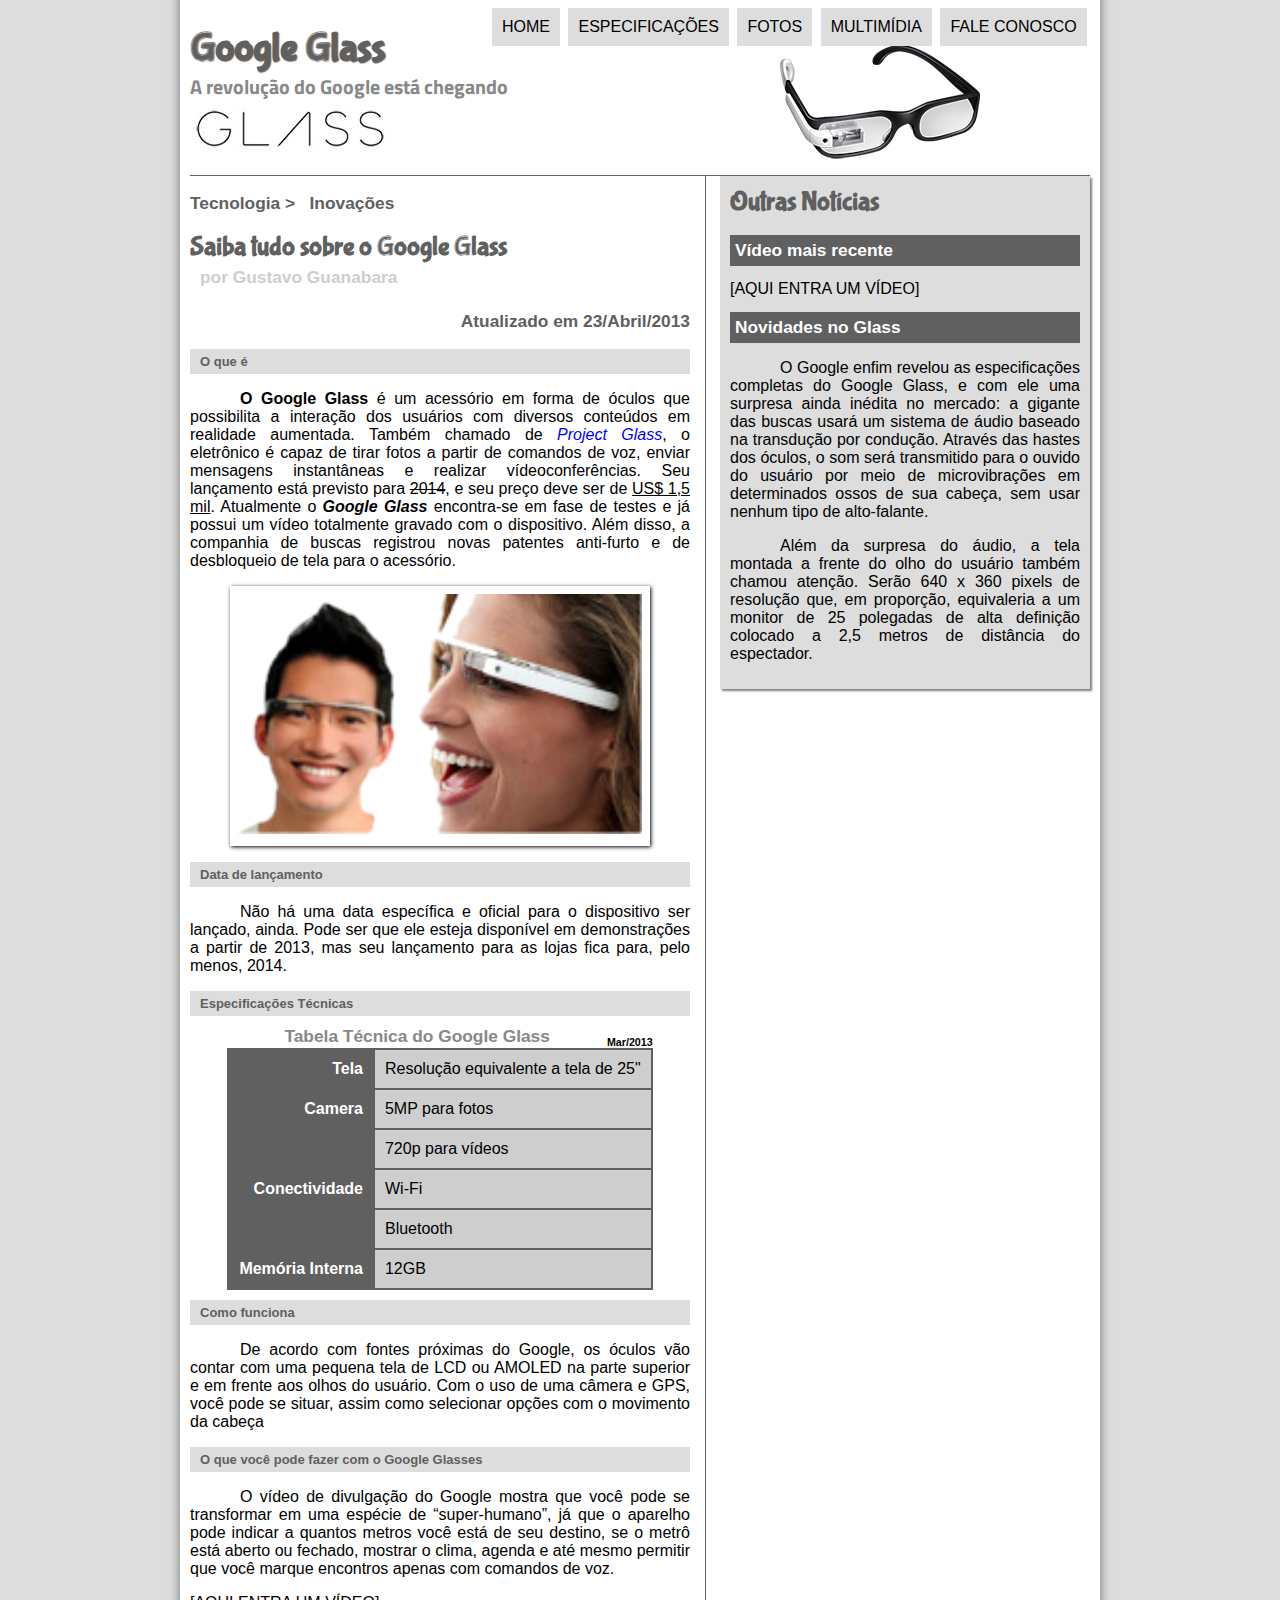
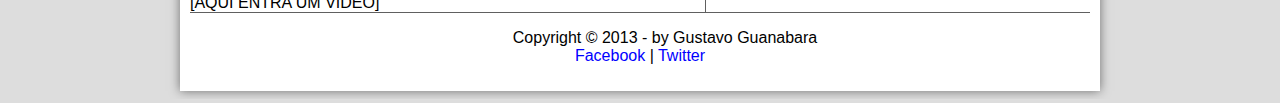
<file: index.html>
<!DOCTYPE html>
<html lang="pt-br">
<head>
	<meta charset="UTF-8"/>
	<title> Tudo sobre Google Glass</title>
	<link rel="stylesheet" type="text/css" href="_css/estilo.css"/>
</head>

<script
	language "javascript" src= "_javascript/funcoes.js"> 
</script>

<body>
<div id="interface">
	
	<header id="cabecalho">
		<hgroup>
			<h1> Google Glass</h1>
			<h2>A revolução do Google está chegando</h2>
		</hgroup>
		
	<img id="icone" src="_imagens\glass-oculos-preto-peq.png"/>	
<nav id="menu">
	<h1>Menu Principal</h1>
		<ul type="disc">
			<li onmouseover = "mudaFoto('_imagens/home.png')" onmouseout ="mudaFoto( '_imagens/glass-oculos-preto-peq.png')"><a href="index.html"> Home</a></li>
			<li onmouseover = "mudaFoto('_imagens/especificacoes.png')" onmouseout ="mudaFoto( '_imagens/glass-oculos-preto-peq.png')"><a href="specs.html"> Especificações</a></li>
			<li onmouseover = "mudaFoto('_imagens/fotos.png')" onmouseout ="mudaFoto( '_imagens/glass-oculos-preto-peq.png')"><a href="fotos.html"> Fotos</a></li>
			<li onmouseover = "mudaFoto('_imagens/multimidia.png')" onmouseout ="mudaFoto( '_imagens/glass-oculos-preto-peq.png')"><a href="multimidia.html"> Multimídia</a></li>
			<li onmouseover = "mudaFoto('_imagens/contato.png')" onmouseout ="mudaFoto( '_imagens/glass-oculos-preto-peq.png')"><a href="fale-conosco.html"> Fale conosco</a></li>
		</ul>
</nav>
	</header>
<section id="corpo">

	<article id="noticia-principal">
	
		<header id="cabecalho-artigo">

<hgroup>
	<h3>Tecnologia > &nbsp; Inovações</h3>
	<h1>Saiba tudo sobre o Google Glass</h1>
	<h2>por Gustavo Guanabara</h2>
	<h3 class="direita">Atualizado em 23/Abril/2013<h3/>
</hgroup>
		</header>
<h2>O que é</h2>



			
<p style="text-align:justify;text-indent:50px"><b>O Google Glass</b> é um acessório em forma de óculos que possibilita a interação dos usuários com diversos conteúdos em realidade aumentada. Também chamado de <i><a href="http://www.guaraveda.com.br" target="blank">Project Glass</a></i>, o eletrônico é capaz de tirar fotos a partir de comandos de voz, enviar mensagens instantâneas e realizar vídeoconferências. Seu lançamento está previsto para <del>2014</del>, e seu preço deve ser de <u>US$ 1,5 mil</u>. Atualmente o <em><b>Google Glass</b></em> encontra-se em fase de testes e já possui um vídeo totalmente gravado com o dispositivo. Além disso, a companhia de buscas registrou novas patentes anti-furto e de desbloqueio de tela para o acessório.</p>

<figure class = "foto-legenda">
		
	<img src="_imagens\glass-quadro-homem-mulher-cutout.png"/>
		<figcaption>
			<h1>Google Glass</h1>
			<p> Uma nova maneira de ver o mundo</p>
		</figcaption>
</figure>

<h2>Data de lançamento</h2>
<p>Não há uma data específica e oficial para o dispositivo ser lançado, ainda. Pode ser que ele esteja disponível em demonstrações a partir de 2013, mas seu lançamento para as lojas fica para, pelo menos, 2014.</p>

<h2>Especificações Técnicas</h2>
<table id="tabelaspec">
<caption>Tabela Técnica do Google Glass <span>Mar/2013</span></caption>

<tr><td class ="ce"> Tela</td><td class ="cd">Resolução equivalente a tela de 25"</td></tr>
<tr><td rowspan="2" class ="ce"> Camera</td><td class ="cd"> 5MP para fotos</td></tr>
<tr><td class ="cd"> 720p para vídeos </td></tr>
<tr><td rowspan="2" class ="ce"> Conectividade</td><td class ="cd"> Wi-Fi </td></tr>
<tr><td class ="cd"> Bluetooth </td></tr>
<tr><td class ="ce"> Memória Interna</td><td class ="cd"> 12GB</td></tr>
</table>

<h2>Como funciona</h2>
<p>De acordo com fontes próximas do Google, os óculos vão contar com uma pequena tela de LCD ou AMOLED na parte superior e em frente aos olhos do usuário. Com o uso de uma câmera e GPS, você pode se situar, assim como selecionar opções com o movimento da cabeça</p>

<h2>O que você pode fazer com o Google Glasses</h2>
<p>O vídeo de divulgação do Google mostra que você pode se transformar em uma espécie de “super-humano”, já que o aparelho pode indicar a quantos metros você está de seu destino, se o metrô está aberto ou fechado, mostrar o clima, agenda e até mesmo permitir que você marque encontros apenas com comandos de voz.</p>

[AQUI ENTRA UM VÍDEO]
</article>
</section>


<aside id="lateral">
<h1>Outras Notícias</h1>
<h2>Vídeo mais recente</h2>

[AQUI ENTRA UM VÍDEO]

<h2>Novidades no Glass</h2>
<p>O Google enfim revelou as especificações completas do Google Glass, e com ele uma surpresa ainda inédita no mercado: a gigante das buscas usará um sistema de áudio baseado na transdução por condução. Através das hastes dos óculos, o som será transmitido para o ouvido do usuário por meio de microvibrações em determinados ossos de sua cabeça, sem usar nenhum tipo de alto-falante.</p>

<p>Além da surpresa do áudio, a tela montada a frente do olho do usuário também chamou atenção. Serão 640 x 360 pixels de resolução que, em proporção, equivaleria a um monitor de 25 polegadas de alta definição colocado a 2,5 metros de distância do espectador.</p>
</aside>
<footer id="rodape">
<p>Copyright &copy; 2013 - by Gustavo Guanabara<br>
<a href="http://www.google.com" target="blank">Facebook</a> |
<a href="http://twitter.com/cursoemvideo" target="_blank"> Twitter</a></p>
</footer>
</div>
</body>
</html>
</file>
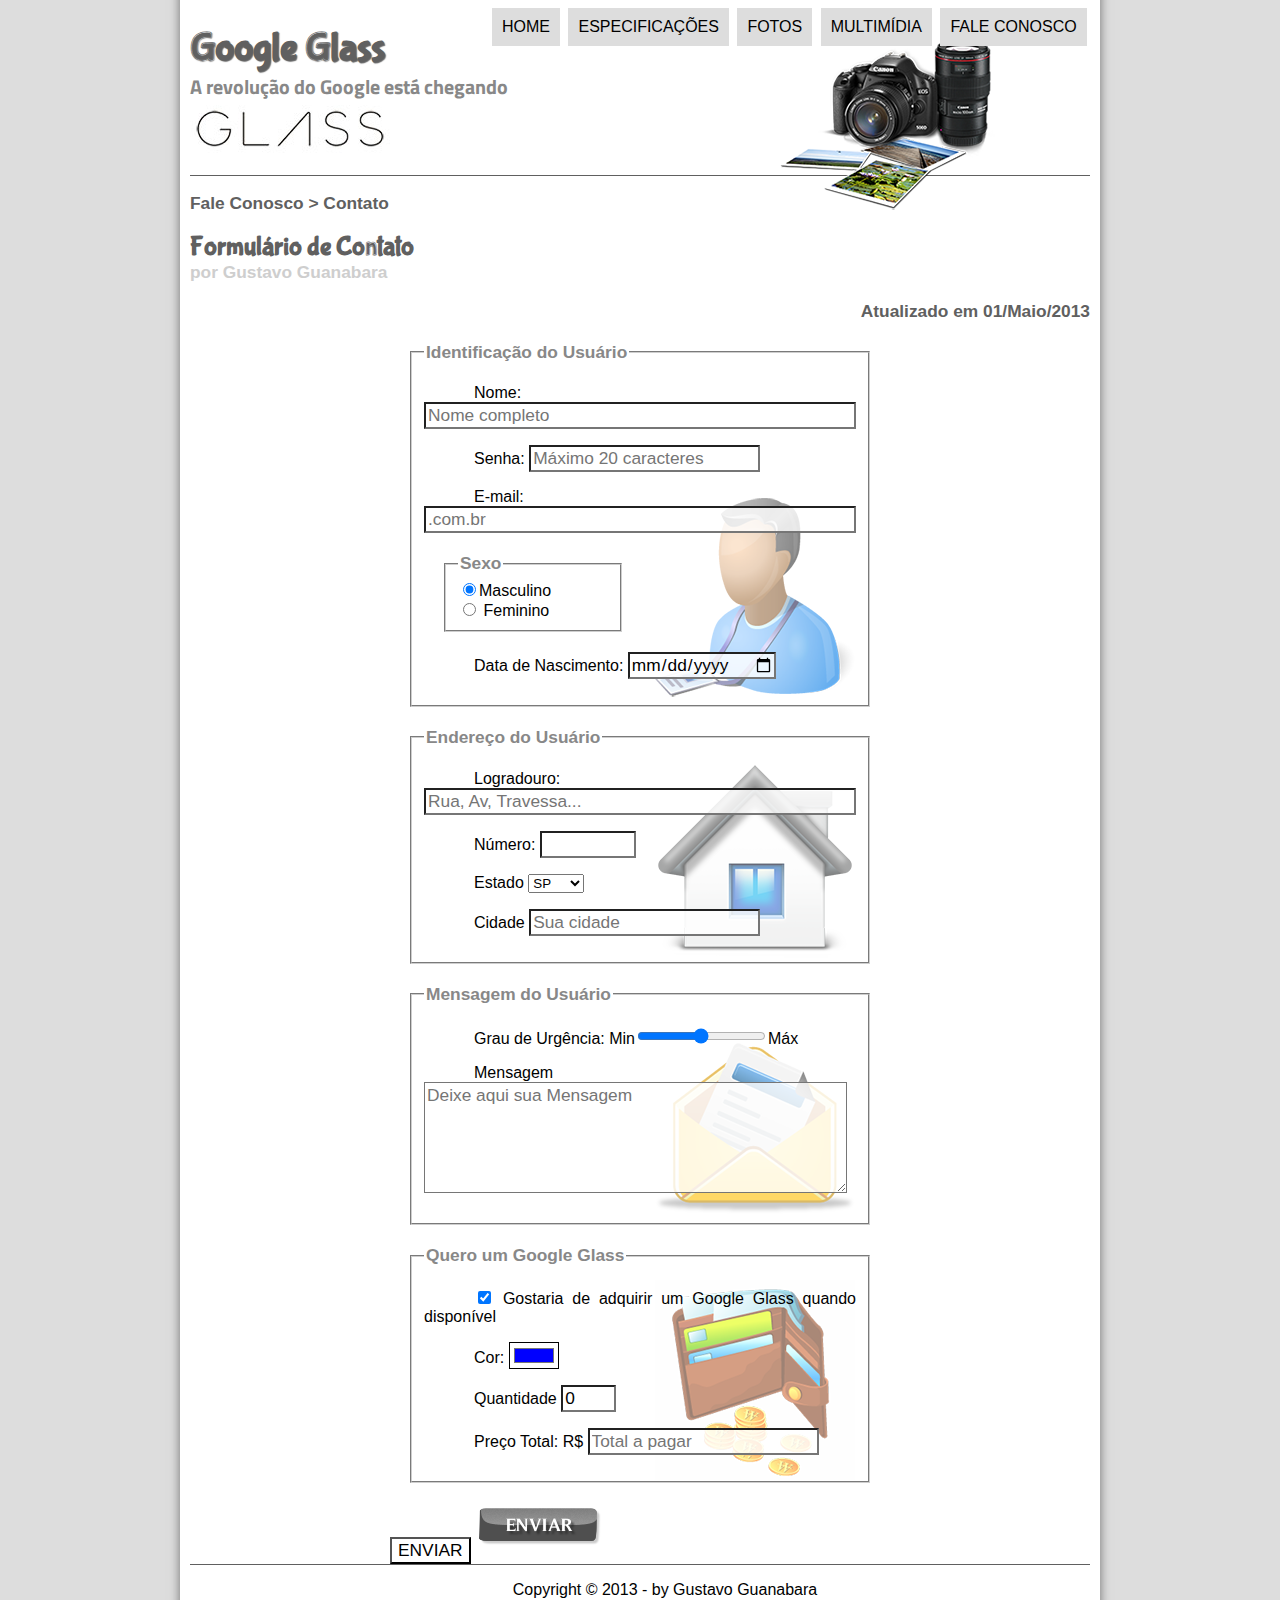
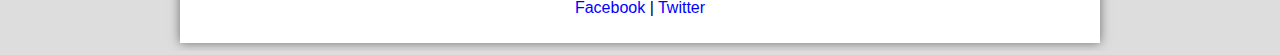
<file: fale-conosco.html>
<!DOCTYPE html>
<html lang="pt-br">	
<head>
	<meta charset="UTF-8"/>
	<title> Tudo sobre Google Glass</title>
	<link rel="stylesheet" href="_css/estilo.css"/>
	<link rel="stylesheet" href="_css/form.css"/>

<script language "javascript" src= "_javascript/funcoes.js"></script>
<script>
	function calcTotal() {
		var qtde = parseInt(document.getElementById('campoQtde').value);
		total = qtde * 1500;
		document.getElementById('campoTotal').value = total;
		}
	</script>

</head>
<body>
<div id="interface">
	<header id="cabecalho">
		<hgroup>
			<h1> Google Glass</h1>
			<h2>A revolução do Google está chegando</h2>
		</hgroup>
	<img id="icone" src="_imagens\fotos.png"/>	
<nav id="menu">
	<h1>Menu Principal</h1>
		<ul type="disc">
			<li onmouseover = "mudaFoto('_imagens/home.png')" onmouseout ="mudaFoto( '_imagens/contato.png')"><a href="index.html"> Home</a></li>
			<li onmouseover = "mudaFoto('_imagens/especificacoes.png')" onmouseout ="mudaFoto( '_imagens/contato.png')"><a href="specs.html"> Especificações</a></li>
			<li onmouseover = "mudaFoto('_imagens/fotos.png')" onmouseout ="mudaFoto( '_imagens/contato')"><a href="fotos.html"> Fotos</a></li>
			<li onmouseover = "mudaFoto('_imagens/multimidia.png')" onmouseout ="mudaFoto( '_imagens/contato')"><a href="multimidia.html"> Multimídia</a></li>
			<li onmouseover = "mudaFoto('_imagens/contato.png')" onmouseout ="mudaFoto( '_imagens/contato.png')"><a href="fale-conosco.html"> Fale conosco</a></li>
		</ul>
	</nav>
</header>
	<section id="corpo-full">
		<article id="noticia principal">
			<header id="cabecalho-artigo">
				<hgroup>
					<h3> Fale Conosco > Contato</h3>
					<h1> Formulário de Contato</h1>
					<h2> por Gustavo Guanabara</h2>
					<h3 class="direita">Atualizado em 01/Maio/2013</h3>
				</hgroup>
			</header>
<form method="post" id="formContato" action="mailto:emerson_rrsa@hotmail.com" oninput="calcTotal();"/>
	<fieldset id="usuario">
		<legend> Identificação do Usuário</legend>
		
			<p><label for="campoNome">Nome: <input type="text" name="txtNome" id="campoNome" size="40" maxlength="50"placeholder="Nome completo"/></p>
			
			<p><label for="campoSenha">Senha: <input type="password" name="txtSenha" id="campoSenha" size="20" maxlength="20"placeholder="Máximo 20 caracteres"/></p>
			
			<p><label for="campoEmail">E-mail: <input type="email" name="txtEmail" id="campoEmail" size="40" placeholder=".com.br"/></p>
			
			
			
			
			<fieldset id="sexo">
				<legend>Sexo</legend>
				
				<input type="radio" name="textSexo" id="campoMasc" checked/><label for="campoMasc"/>Masculino</br>
				<input type="radio" name="textSexo" id="campoFem"/> <label for="campoFem"/>Feminino
			</fieldset>
					
				<p><label for="campoDtNasc"/>Data de Nascimento: <input type="date" name="txtDtNasc" id="campoDtNasc"/></p> 
	</fieldset>
	
	
	
	<fieldset id="endereco">
		<legend>Endereço do Usuário</legend>
		
			<p><label for="campoEndereco"/>Logradouro:<input type="text" name="txtEndereco" id="campoEndereco" size="40" maxlength="50" placeholder="Rua, Av, Travessa..."/></p>
			
			<p><label for="campoNro"/>Número: <input type="number" id="campoNro" min="0" max="99999"/></p>
			
			<p><label for="campoUf"/>Estado
				<select name="txtEstado" id="campoUf"/></p>
					
					<optgroup label="Região Sudeste">
						<option select>SP</option>
						<option value="RJ">RJ</option>
						<option>BH</option>
					</optgroup>
					
					<optgroup label="Região Sul">
						<option>PR</option>
						<option>RS</option>
						<option>SC</option>
					</optgroup>	
					
					<option>AC</option>
					<option>AL</option>
					<option>AM</option>
					<option>BA</option>
					<option>CE</option>
					<option>DF</option>
					<option>ES</option>
					<option>GO</option>
					<option>MA</option>
					<option>MG</option>
					<option>MS</option>
					<option>MT</option>
					<option>PA</option>
					<option>PB</option>
					<option>PE</option>
					<option>PI</option>
					<option>RN</option>
					<option>SE</option>
					
				</select>
							
			
			<p><label for="campoCidade"/>Cidade
				<input type="text" name="txtcidade" id="campoCidade"maxlength="40" size="20"placeholder="Sua cidade" list="cidades"/></p>
					<datalist id="cidades">
						<option value="São Paulo"></option>
						<option value="São Caetano"></option>
						<option value="Santo André"></option>
						<option value="São Bernardo"></option>
						<option value="Osasco"></option>
	</fieldset>
	
	
	
	<fieldset id="mensagem">
		<legend> Mensagem do Usuário</legend>
		
			<p><label for="campoGrauUrg"/>Grau de Urgência:
			Min<input type="range" name="txtGrauUrg" id="campoGrauUrg" min="0" max="100" step="10"/>Máx</p>
			
			<p><label for="campoMsgm"/>Mensagem</br>
			<textarea name="txtMsgm" id="campoMsgm" cols="40" rows="5"placeholder="Deixe aqui sua Mensagem"></textarea></p>
	</fieldset>
	
	
	<fieldset id="pedido">
		<legend>Quero um Google Glass</legend>
		
			<p><input type="checkbox" name="txtpedido" id="campoPedido"checked/>
			<label for="campoAdquirir"/>Gostaria de adquirir um Google Glass quando disponível</p>
			
			<p><label for="campoCor"/>Cor:
			<input type="color" name="txtcolor" id="campoColor" value="#0000FF"/></p>
			
			<p><label for="campoQtde"/>Quantidade
			<input type="number" name="txtQtde" id="campoQtde" min="0" max="5" value="0" /></p>
			
			<p><label for="campoTotal"/>Preço Total: R$
			<input type="text" name="txtTotal" id="campoTotal" placeholder="Total a pagar"readonly /></p>
	</fieldset>
	<input type="submit" value="ENVIAR"/>
	<input type="image" name="btnEnviar" src="_imagens/botao-enviar.png"/>

</form>


</article>
</section>

<footer id="rodape">
<p>Copyright &copy; 2013 - by Gustavo Guanabara<br>
<a href="http://www.google.com" target="blank">Facebook</a> |
<a href="http://twitter.com/cursoemvideo" target="_blank"> Twitter</a></p>
</footer>
</div>
</body>
</html>
</file>
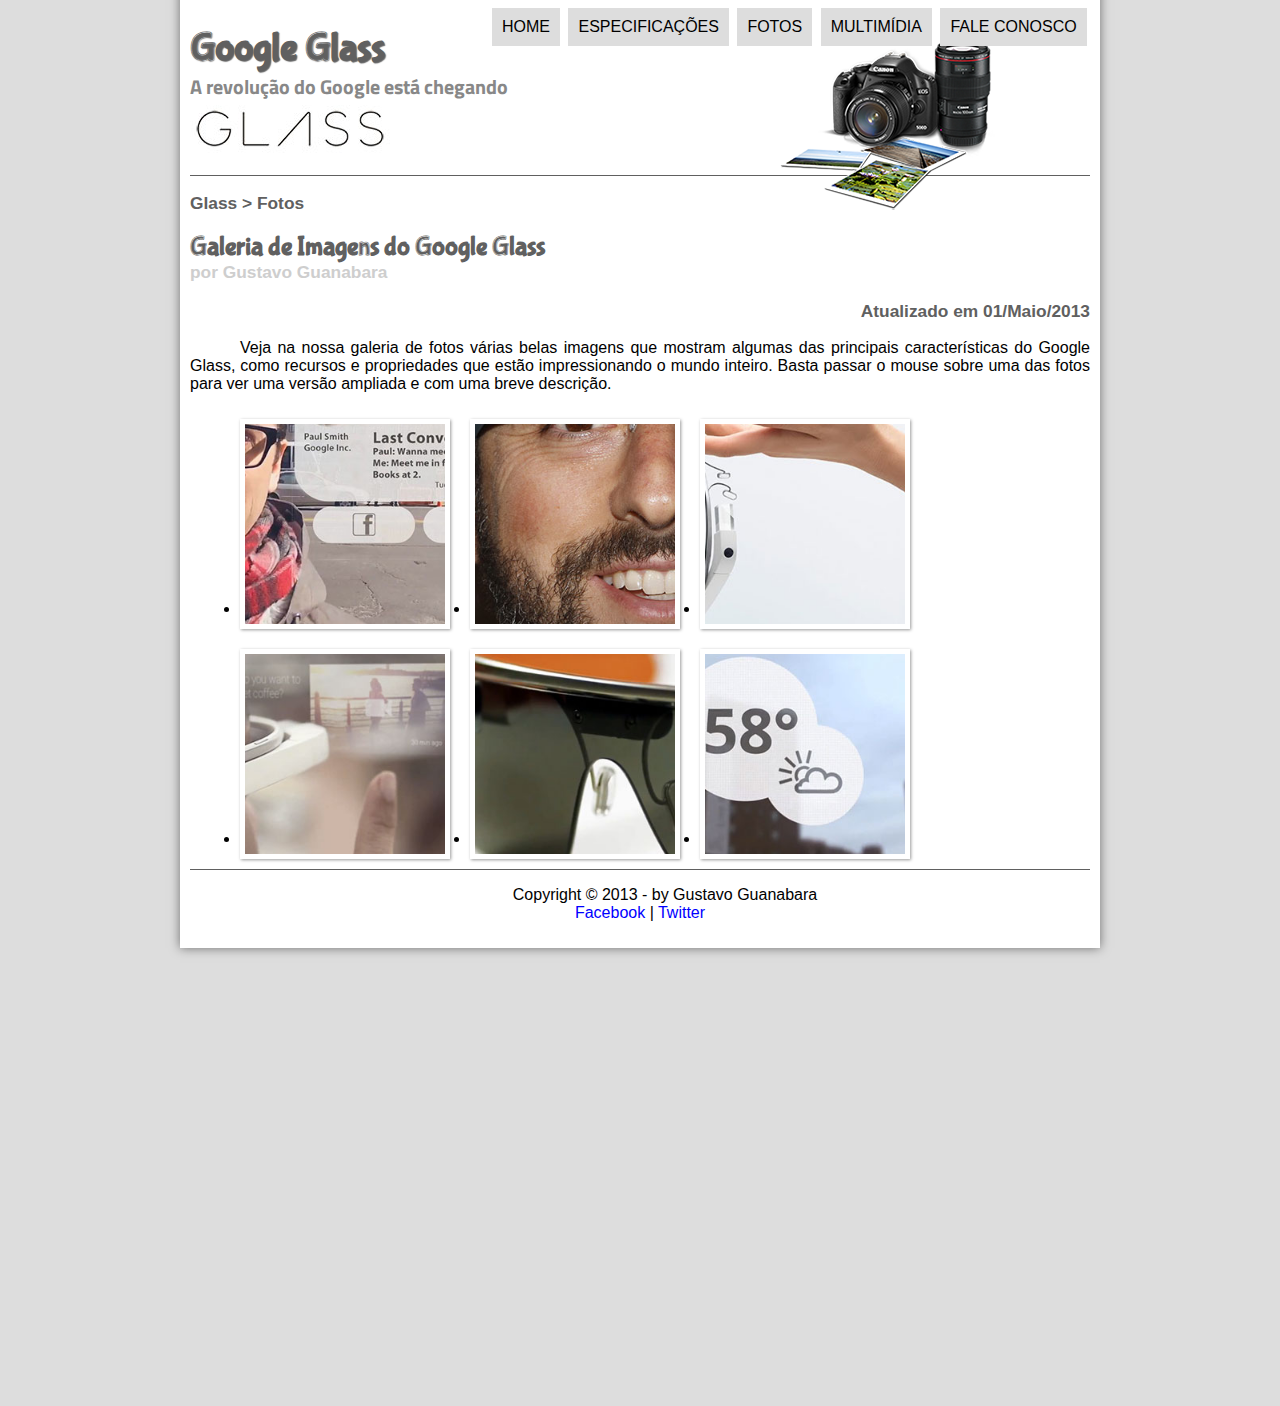
<file: fotos.html>
<!DOCTYPE html>
<html lang="pt-br">
<head>
	<meta charset="UTF-8"/>
	<title> Tudo sobre Google Glass</title>
	<link rel="stylesheet" href="_css/estilo.css"/>
	<link rel="stylesheet" href="_css/fotos.css"/>
</head>
<script language "javascript" src= "_javascript/funcoes.js"></script>
<body>
<div id="interface">
	<header id="cabecalho">
		<hgroup>
			<h1> Google Glass</h1>
			<h2>A revolução do Google está chegando</h2>
		</hgroup>
	<img id="icone" src="_imagens\fotos.png"/>	
<nav id="menu">
	<h1>Menu Principal</h1>
		<ul type="disc">
			<li onmouseover = "mudaFoto('_imagens/home.png')" onmouseout ="mudaFoto( '_imagens/fotos.png')"><a href="index.html"> Home</a></li>
			<li onmouseover = "mudaFoto('_imagens/especificacoes.png')" onmouseout ="mudaFoto( '_imagens/fotos.png')"><a href="specs.html"> Especificações</a></li>
			<li onmouseover = "mudaFoto('_imagens/fotos.png')" onmouseout ="mudaFoto( '_imagens/fotos.png')"><a href="fotos.html"> Fotos</a></li>
			<li onmouseover = "mudaFoto('_imagens/multimidia.png')" onmouseout ="mudaFoto( '_imagens/fotos.png')"><a href="multimidia.html"> Multimídia</a></li>
			<li onmouseover = "mudaFoto('_imagens/contato.png')" onmouseout ="mudaFoto( '_imagens/fotos.png')"><a href="fale-conosco.html"> Fale conosco</a></li>
		</ul>
	</nav>
</header>
	<section id="corpo-full">
		<article id="noticia principal">
			<header id="cabecalho-artigo">
				<hgroup>
					<h3> Glass > Fotos</h3>
					<h1> Galeria de Imagens do Google Glass</h1>
					<h2> por Gustavo Guanabara</h2>
					<h3 class="direita">Atualizado em 01/Maio/2013</h3>
				</hgroup>
			</header>
<p>Veja na nossa galeria de fotos várias belas imagens que mostram algumas das principais características do Google Glass, como recursos e propriedades que estão impressionando o mundo inteiro. Basta passar o mouse sobre uma das fotos para ver uma versão ampliada e com uma breve descrição.</p>
<ul id="album-fotos">
 <li id="foto01"><span>Agenda e lembretes</span></li>
 <li id="foto02"><span>Sergey Brin usando o Glass</span></li>
 <li id="foto03"><span>Leve e compacto</span></li>
 <li id="foto04"><span>Sensação de uma tela de 50"</span></li>
 <li id="foto05"><span>Vários tipos de lente</span></li>
 <li id="foto06"><span>Informações importantes</span></li>
</ul >
</article>
</section>

<footer id="rodape">
<p>Copyright &copy; 2013 - by Gustavo Guanabara<br>
<a href="http://www.google.com" target="blank">Facebook</a> |
<a href="http://twitter.com/cursoemvideo" target="_blank"> Twitter</a></p>
</footer>
</div>
</body>
</html>
</file>
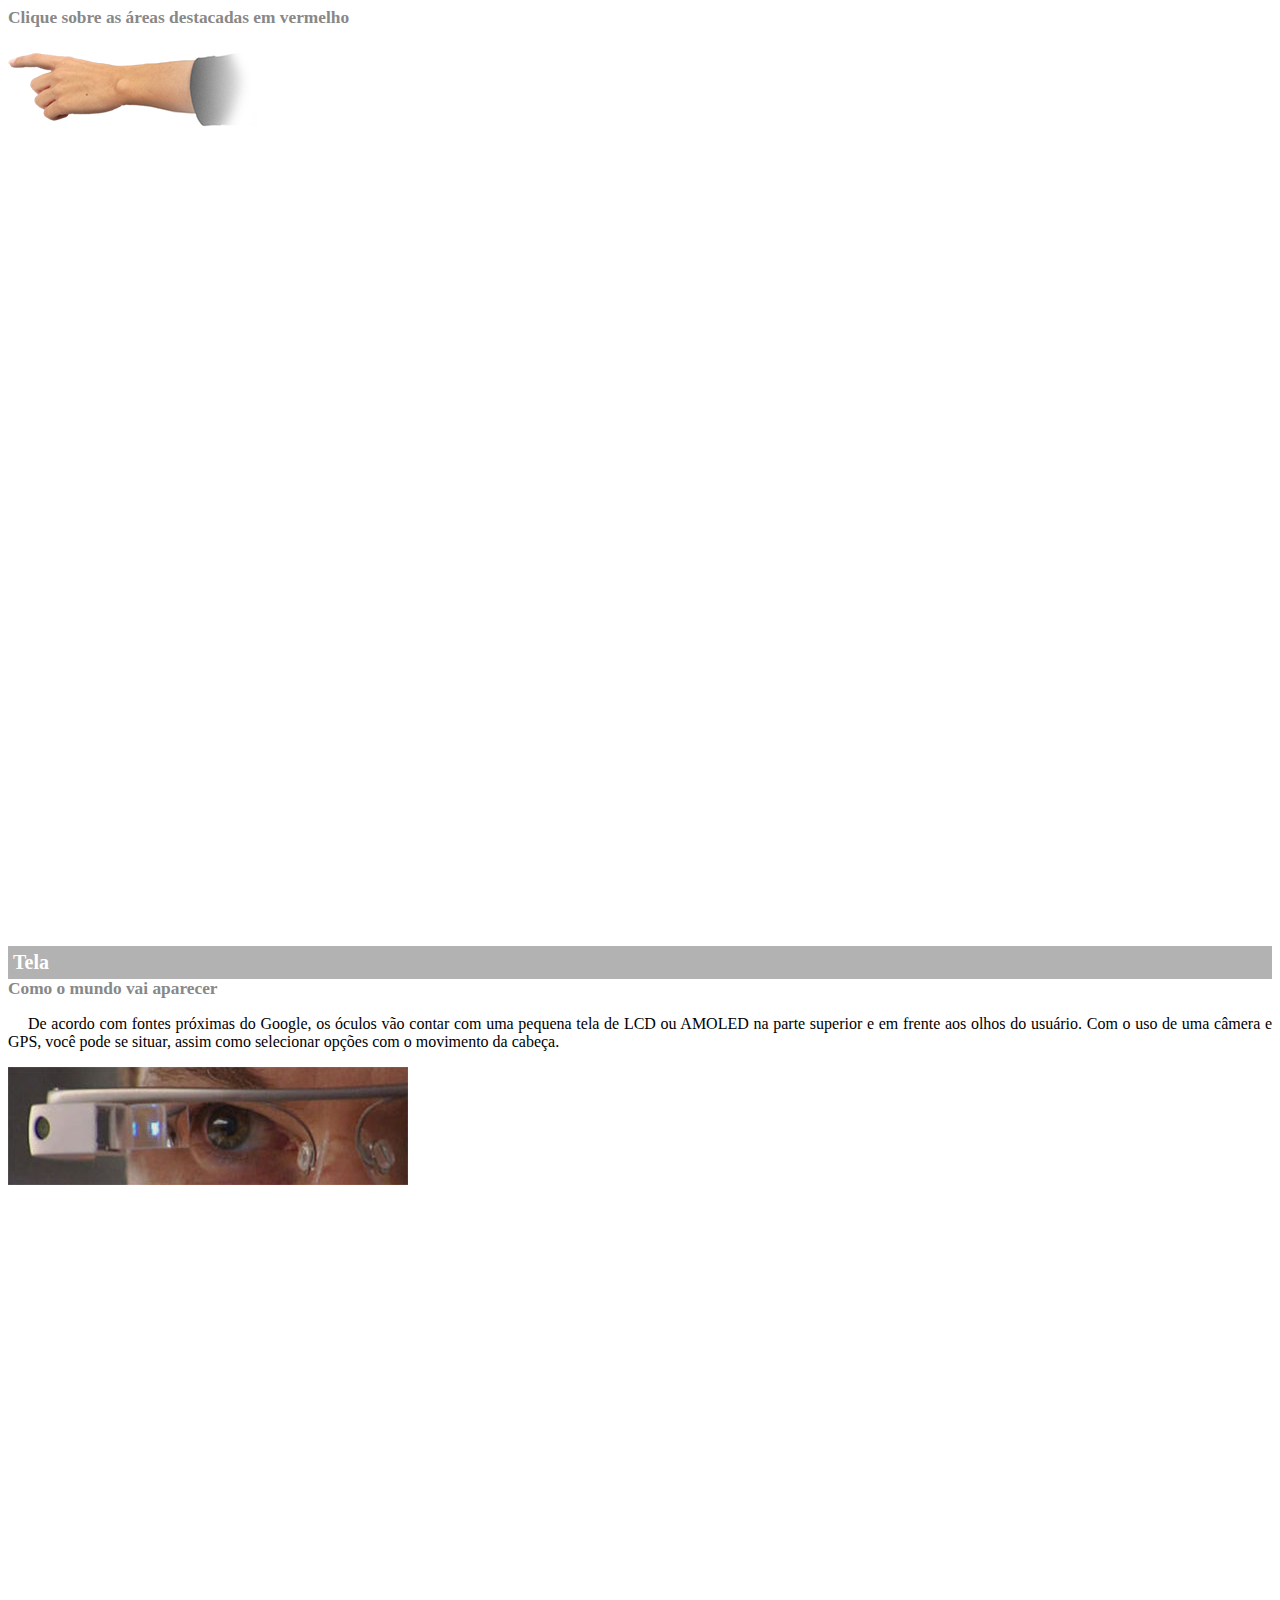
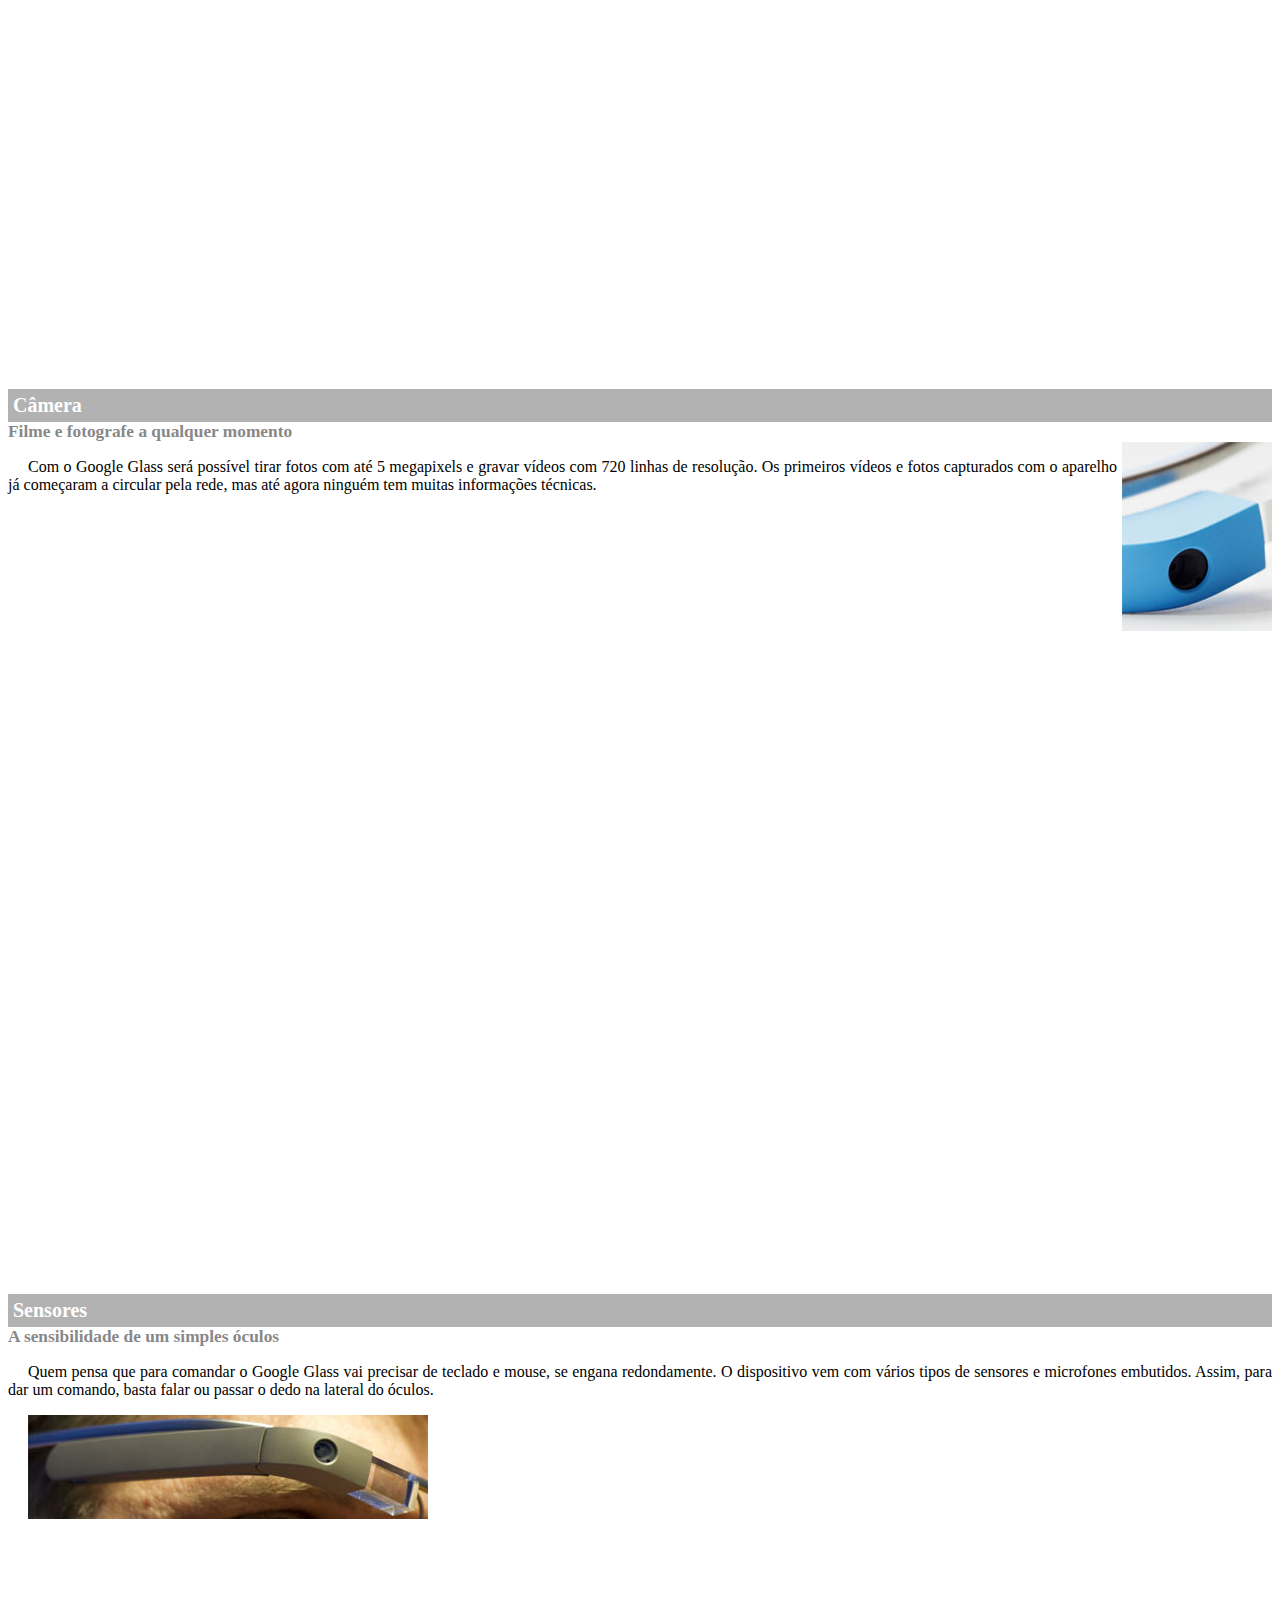
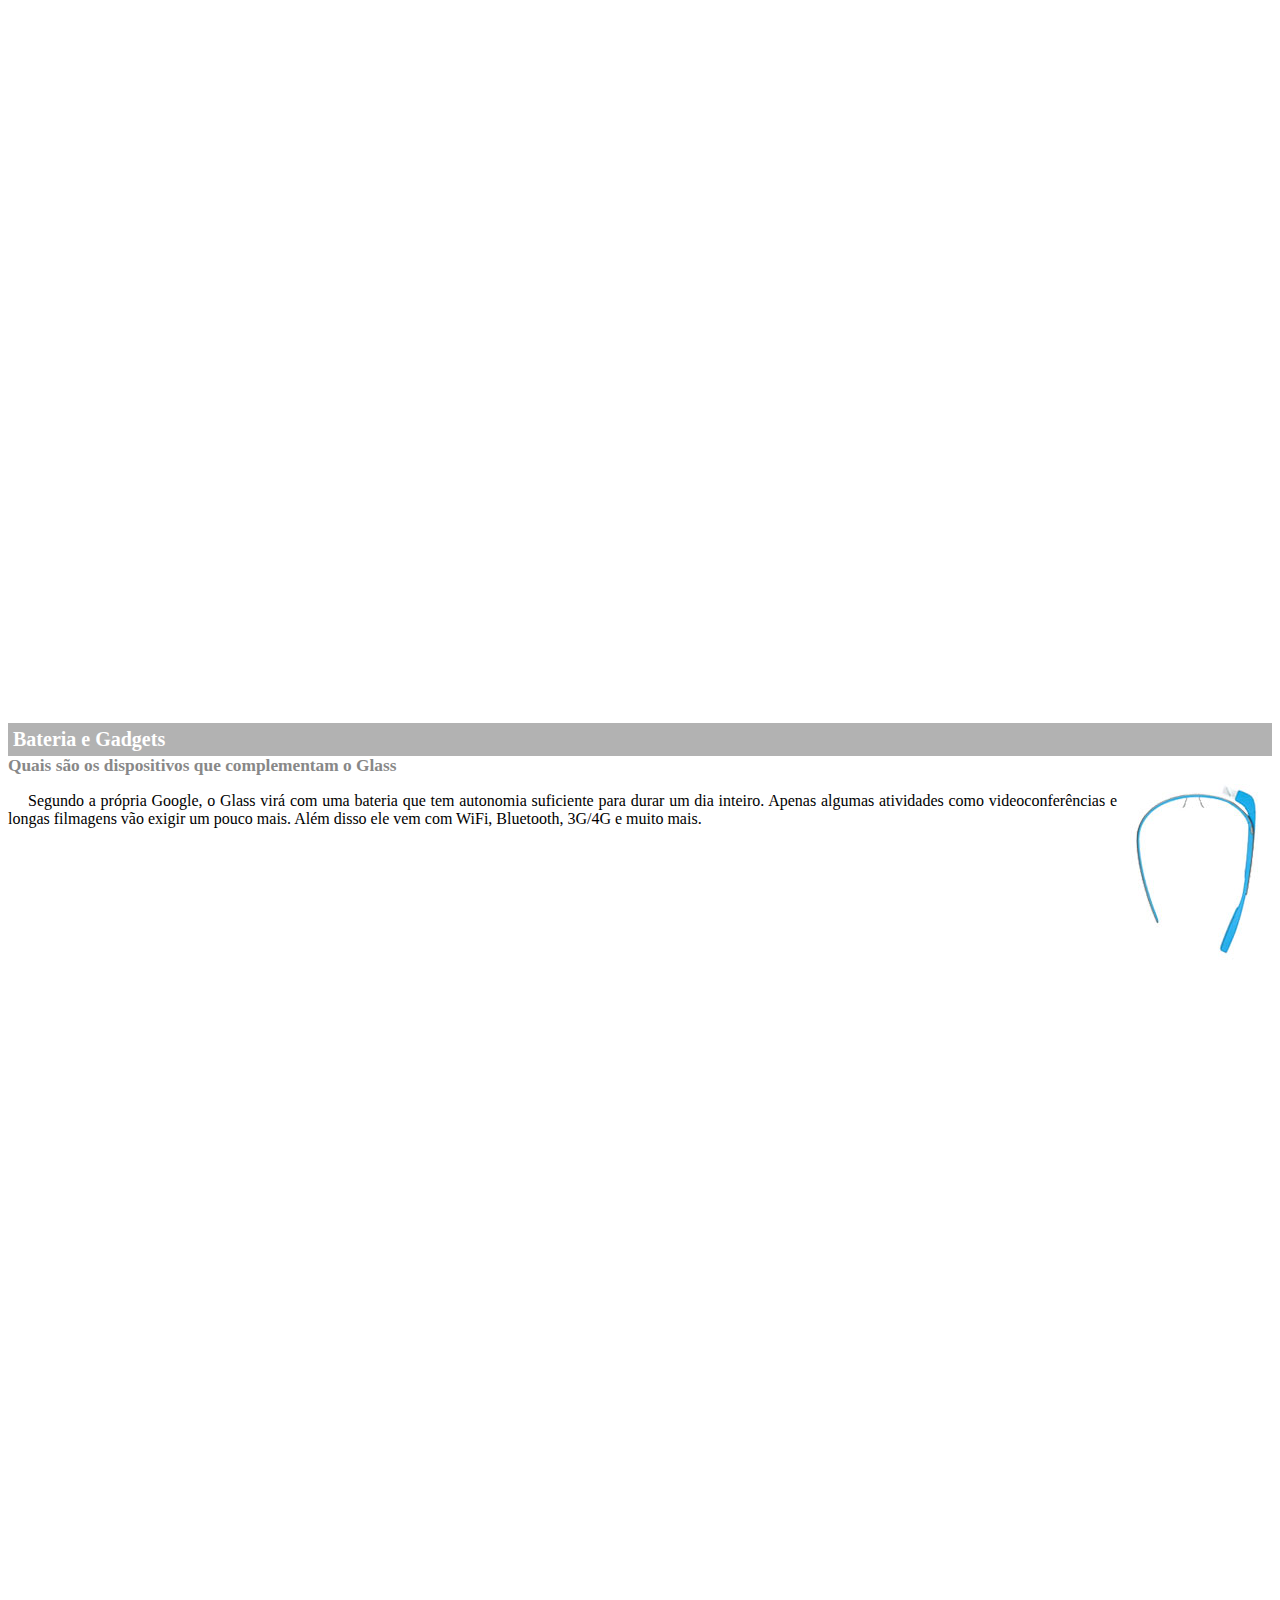
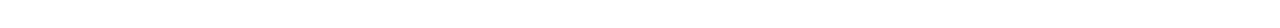
<file: google-glass.html>
<!DOCTYPE html>

<html>
	<head>
		<meta charset="UTF-8"/>
		<title> Informações sobre Google Glass</title>
			
			<style>
				body {
					font-size: Arial;
					font-family: 10pt;
				}
				
				p {
					text-align: justify;
					text-indent: 20px;
				}
				
				article h1 {
					font-size: 15pt;
					color: #ffffff;
					background-color: rgba(0,0,0,0.3);
					padding: 5px;
					margin: 0px;
					
				}
				
				article h2 {
					font-size: 13pt;
					color: #888888;
					margin: 0px;
				}
				
				article {
					margin-bottom: 800px;
				}

				img.img-dir {
					display: block;
					float: right;
					margin-left: 5px;
				}
				
				
			</style>
		</head>
<body>
	<article id="topo">
		<header>
			<h2>Clique sobre as áreas destacadas em vermelho</h2>
		</header>
			<img src="_imagens/mao.png" alt= "Mão apontando para a esquerda">
	</article>

	<article id="tela">
		<header>
			<h1>Tela</h1>
			<h2>Como o mundo vai aparecer</h2>
		</header>
<p>
	
De acordo com fontes próximas do Google, os óculos vão contar com uma pequena tela de LCD ou AMOLED na parte superior e em frente aos olhos do usuário. Com o uso de uma câmera e GPS, você pode se situar, assim como selecionar opções com o movimento da cabeça.
</p>
	<img src="_imagens/det-tela.jpg" alt="Tela do Google Glass"/>
	</article>
	
	<article id="camera">
		<header>
			<h1>Câmera</h1>
			<h2>Filme e fotografe a qualquer momento</h2>
		</header>
	<img src="_imagens/det-camera.jpg" class = "img-dir" alt="Câmera do Google Glass"/>

<p>Com o Google Glass será possível tirar fotos com até 5 megapixels e gravar vídeos com 720 linhas de resolução. Os primeiros vídeos e fotos capturados com o aparelho já começaram a circular pela rede, mas até agora ninguém tem muitas informações técnicas.</p>
	</article>
	
	<article id="sensores">
		<header>
			<h1>Sensores</h1>
			<h2>A sensibilidade de um simples óculos</h2>
<p>Quem pensa que para comandar o Google Glass vai precisar de teclado e mouse, se engana redondamente. O dispositivo vem com vários tipos de sensores e microfones embutidos. Assim, para dar um comando, basta falar ou passar o dedo na lateral do óculos.<p>

	<img src="_imagens/det-touch.jpg" alt="Sensores do Google Glass"/>
	</article>

	<article id="gadgets">
		<header>
			<h1>Bateria e Gadgets</h1>
			<h2>Quais são os dispositivos que complementam o Glass</h2>
	<img src="_imagens/det-bateria.jpg" class="img-dir" alt="Bateria e Gadget do Google Glass"/>
		</header>
<p>Segundo a própria Google, o Glass virá com uma bateria que tem autonomia suficiente para durar um dia inteiro. Apenas algumas atividades como videoconferências e longas filmagens vão exigir um pouco mais. Além disso ele vem com WiFi, Bluetooth, 3G/4G e muito mais.</p>
		
	</article>
</body>
</html>
</file>
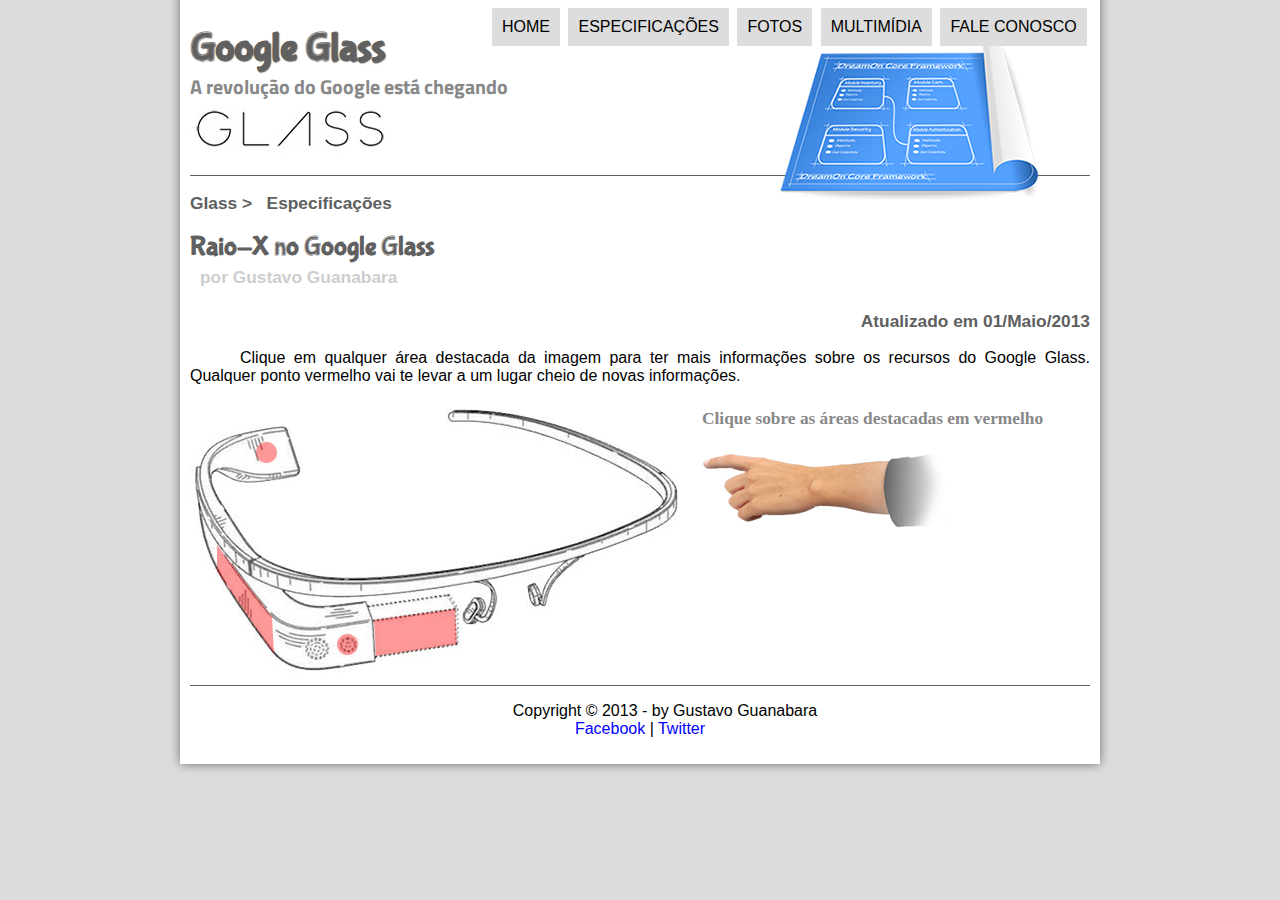
<file: specs.html>
<!DOCTYPE html>
<html lang="pt-br">
<head>
	<meta charset="UTF-8"/>
	<title> Tudo sobre Google Glass</title>
	<link rel="stylesheet" type="text/css" href="_css/estilo.css"/>
	<link rel="stylesheet" href="_css/specs.css"/>
	
</head>

<script
	language "javascript" src= "_javascript/funcoes.js"> 
</script>

<body>
<div id="interface">
	
	<header id="cabecalho">
		<hgroup>
			<h1> Google Glass</h1>
			<h2>A revolução do Google está chegando</h2>
		</hgroup>
		
	<img id="icone" src="_imagens\especificacoes.png"/>	
<nav id="menu">
	<h1>Menu Principal</h1>
		<ul type="disc">
			<li onmouseover = "mudaFoto('_imagens/home.png')" onmouseout ="mudaFoto( '_imagens/especificacoes.png')"><a href="index.html"> Home</a></li>
			<li onmouseover = "mudaFoto('_imagens/especificacoes.png')" onmouseout ="mudaFoto( '_imagens/especificacoes.png')"><a href="specs.html"> Especificações</a></li>
			<li onmouseover = "mudaFoto('_imagens/fotos.png')" onmouseout ="mudaFoto( '_imagens/especificacoes.png')"><a href="fotos.html"> Fotos</a></li>
			<li onmouseover = "mudaFoto('_imagens/multimidia.png')" onmouseout ="mudaFoto( '_imagens/especificacoes.png')"><a href="multimidia.html"> Multimídia</a></li>
			<li onmouseover = "mudaFoto('_imagens/contato.png')" onmouseout ="mudaFoto( '_imagens/especificacoes.png')"><a href="fale-conosco.html"> Fale conosco</a></li>
		</ul>
	</nav>
</header>

<section id="corpo-full">
	<article id="noticia-principal">
		<header id="cabecalho-artigo">
			<hgroup>
				<h3>Glass > &nbsp; Especificações</h3>
				<h1>Raio-X no Google Glass</h1>
				<h2>por Gustavo Guanabara</h2>
				<h3 class="direita">Atualizado em 01/Maio/2013</h3>
			</hgroup>
		</header>



<p>Clique em qualquer área destacada da imagem para ter mais informações sobre os recursos do Google Glass. Qualquer ponto vermelho vai te levar a um lugar cheio de novas informações.</p>

<section id="conteudo">
	<img src="_imagens/glass-esquema-marcado.jpg" usemap="#meumapa"/>
		<map name="meumapa">
			<area shape="rect" coords="183,220,266,242" href="google-glass.html#tela" target="janela"/>
			<area shape="circle" coords="158,244,12" href="google-glass.html#camera" target="janela"/>
			<area shape="circle" coords="76,52,12" href="google-glass.html#gadgets" target="janela"/>
			<area shape="polyrect" coords="28,144,82,216,81,249,26,165" href="google-glass.html#sensores" target="janela"/>
		</map>
	
	<iframe src="google-glass.html" name="janela" id="frame-spec"></iframe>
</section>
	</article>
</section>

<footer id="rodape">
<p>Copyright &copy; 2013 - by Gustavo Guanabara<br>
<a href="http://www.google.com" target="blank">Facebook</a> |
<a href="http://twitter.com/cursoemvideo" target="_blank"> Twitter</a></p>
</footer>
</file>
<file: _css/estilo.css>
@charset"UTF-8";
@import url('https://fonts.googleapis.com/css2?family=Titillium+Web&display=swap');
@font-face {
	font-family: 'FonteLogo';
	src: url("../_fonts/bubblegum-sans-regular.otf");
	
	}
	

			body {
				font-family:'arial', sans-serif;
				background-color:#dddddd; 		// fundo verde claro
				color: rgb(0,0,0,1);
				}				
		
div#interface {
	width: 900px; /* define o tamanho da tela*/
	background-color: #ffffff;
	margin: -20px auto 0px auto;
	/*box-shadow: 0px 0px 10px black; /*cria uma borda preta no entorno*/
	box-shadow: 0px 0px 10px rgba(0,0,0,0.5); /* regula a tonalidade do entorno*/
	padding: 10px 10px 10px 10px /* margeia o texto dentro das margens - se as medidas forem iguais pode ser utilizado apenas uma e as demais obdecem o mesmo padr�o*/
	
	
	
	}
			p {
				text-align:justify;
				text-indent:50px;
			}
			
		/*	----- para mudar a cor dos links - ativar esta se��o -----*/	
			a {
			color:#0000ff;
			text-decoration:none; /* cancela o sublinhado, ativa somente quando passar o mouse por cima*/
			
			}
			a:hover{
				text-decoration:underline; /* ativa o sublinhado*/
				}
						
header#cabecalho img#icone {
	position: absolute;
	left: 780px;
	top: 40px;
	}
	
header#cabecalho {
	border-bottom: 1px #606060 solid;
	height: 150px;	/* altura do cabecalho ate a borda */
	background: url("../_imagens/glass-logo-peq.jpg")no-repeat 0px 80px;
	}
	
header#cabecalho h1 {
	font-family: 'FonteLogo', sans-serif;
	font-size: 30pt;
	color: #606060;
	text-shadow: 1px 1px 1px rgba(0,0,0,0.6);
	padding: 0px;
	margin-bottom: 0px;
	
		}
		
header#cabecalho h2 {
	/*font-family:Arial, sans-serif;*/
	font-family: 'Titillium Web', sans-serif;
	color: #888888;
	font-size: 15pt;
	padding: 0px;
	margin-top: 0px;
	

}	
		
		/* FORMATA��O DE IMAGENS COM LEGENDAS */
		
		figure.foto-legenda {
			position: relative;
			border: 8px solid white;
			box-shadow: 1px 1px 4px black;
			}
		figure.foto-legenda img{
			/*position:relative;*/
			width: 100%;
			height: 100%;
			}
		figure.foto-legenda figcaption{
		opacity:0;
		position: absolute;
		top: 0px;
		background-color: rgba(0,0,0,0.3);
		color:white;
		width: 100%;
		height: 100%;
		padding:10px;
		box-sizing:border-box;
		transition:opacity 1s;
		}
		figure.foto-legenda figcaption:hover {
		opacity:1;
		}
		/* FORMATA��O DO MENU */
		nave#menu {
			display:block;
			}
		
		nav#menu ul{
		list-style:none;
		text-transform:Uppercase;
		position:absolute;
		top: -10px;
		left: 450px;
		}
		
		nav#menu li {
		display:inline-block;
		background-color: #dddddd;
		padding: 10px;
		margin: 2px;
		transition:background-color 1s;
		}
		
		nav#menu li:hover {
			background-color:#606060;
			}
		nav#menu h1 {
		display:none;
		}
		nav#menu a {
			color: #000000;
			text-decoration:none;
			}
		nav#menu a:hover {
			color: #ffffff;
			text-decoration:underline;
			}
			
		section#corpo {
				display:block;
				width: 500px;
				float: left;
				border-right: 1px solid #606060;
				padding-right: 15px;
				}
				
	article#noticia-principal h2 {
	font-size: 13px;
	color: #606060;
	background-color: #dddddd;
	padding: 5px 0px 5px 10px;
	margin: 10px 0px 10px 0px;
	
	}
	
	header#cabecalho-artigo h1 {
	font-family: 'FonteLogo', sans-serif;
	font-size: 20pt;
	color: #606060;
	margin-bottom:0px;
	margin-top: 0px;
		
	}
		
		
header#cabecalho-artigo h2 {
	font-size: 13pt;
	color: #cecece;
	background-color: #ffffff;
	margin: 0px;
	}
	
	header#cabecalho-artigo h3 {
	font-size: 13pt;
	color: #606060;
	
	
	}
	/*.direita {
		text-align: right;
		}*/
		
	header#cabecalho-artigo h3.direita {
		text-align: right;
		}
			
	table#tabelaspec {
	border: 1px solid #606060;
	border-spacing: 0px;
	margin-left: auto;
	margin-right:auto;
		
	}
	
	table#tabelaspec td {
	border: 1px solid #606060;
	padding: 10px;
	text-align: right;
	vertical-align: middle; /* op��es de posicionamento (top) (bottom)*/
	}
	table#tabelaspec td.ce {
		color: #ffffff;
		background-color: #606060;
		vertical-align:top;
		font-weight: bold;
		
		}
		
	table#tabelaspec td.cd {
		background-color: #cecece;
		text-align:left;
	}
	
	table#tabelaspec caption {
	color: #888888;
	font-size: 13pt;
	font-weight: bolder;
	
	}
	
	table#tabelaspec caption span {
	display: block;
	float: right;
	color: #000000;
	font-size: 8pt;
	margin-top: 10px;
	}
				
		aside#lateral {
			display:block;
			width: 350px;
			float: right;
			background: #dddddd;
			padding: 10px;
			box-shadow: 2px 2px 2px rgba(0,0,0,0.5);
		}
		
		aside#lateral h1 {
		font-family: 'FonteLogo', sans-serif;/* na ausencia da primeira fonte o navegador ativa qualquer fonte nao serifada*/
		font-size: 20pt;
		color: #606060;
		margin-top: 0px;
		
		}
			
		aside#lateral h2 {			
		background-color: #606060;
		font-size: 13pt;
		color: #ffffff;
		padding:5px;
		}
		footer#rodape {
		clear: both;
		border-top: 1px solid #606060;
		}
		
		footer#rodape p {
		text-align: center;
		}
</file>
<file: _css/form.css>
@charset "UTF-8";

form {
	width: 500px;
	margin: auto;
	}
input , textarea{
	font-family: sans-serif;
	font-weight: normal;
	font-size: 13pt;
	background-color: rgba(255,255,255,0.8); /* deixa a caixa de texto transparente nao cobrindo a imagem*/
	}
input:hover , textarea:hover {
	background-color: #dddddd; /*ao passar o mouse por cima da cxa de txt muda a cor para cinza*/
	}
	
select:hover {
	background-color: #dddddd; 
}

legend {
	color: #888888;
	font-weight: bold;
	font-size: 13pt;
	font-family:sans-serif;
	}
fieldset {
	border-color: #cecece;
	margin: 20px;
	}
fieldset#sexo {
	width: 150px;
	}
fieldset#usuario {
	background: url("../_imagens/icone-contato.png") no-repeat 95% 95%; /* 95% 95% movimenta a imagem para o canto inferior direiro - 50% 50% centraliza*/
	}
fieldset#endereco {
	background: url("../_imagens/icone-endereco.png") no-repeat 95% 95%; /* 95% 95% movimenta a imagem para o canto inferior direiro - 50% 50% centraliza*/
	}
fieldset#mensagem {
	background: url("../_imagens/icone-mensagem.png") no-repeat 95% 95%; /* 95% 95% movimenta a imagem para o canto inferior direiro - 50% 50% centraliza*/
	}
	fieldset#pedido {
	background: url("../_imagens/icone-pagamento.png") no-repeat 95% 95%; /* 95% 95% movimenta a imagem para o canto inferior direiro - 50% 50% centraliza*/
	}
</file>
<file: _css/fotos.css>
charset "UTF-8";

ul#album-fotos {
width: 700px;
margin: 0 auto;
padding: 50px;
overflow:hidden;
list-style:none;
}

ul#album-fotos li {
float: left;
width: 200px;
height: 200px;
margin: 10px;
border: 5px solid #ffffff;
background-color: #ffffff;
box-shadow: 1px 1px 3px rgba(0,0,0,0.4);
-webkit-transition: all .3s ease-in;
}
ul#album-fotos li span {
opacity: 0;
color: #ffffff;
text-shadow: 1px 1px 1px #000000;
background-color: rgba(0,0,0,0.3);
font-size: 9pts;
line-height: 370px;
padding: 5px;
}

ul#album-fotos li:hover {
	-webkit-transform: scale(1.5);
}

ul#album-fotos li:hover span {
opacity: 1;
}



ul#album-fotos li#foto01 {
background: url('../_imagens/galeria-01.jpg') no-repeat;
background-position: 50% 50%;
background-size: 400px 400px;
background-color: #ffffff;

}
ul#album-fotos li#foto01:hover {
	background-position: 0px 0px;
	background-size: 200px 200px;
	}
	
ul#album-fotos li#foto02 {
background: url('../_imagens/galeria-02.jpg') no-repeat;
background-position: 50% 50%;
background-size: 400px 400px;
background-color: #ffffff;
}

ul#album-fotos li#foto02:hover {
	background-position: 0px 0px;
	background-size: 200px 200px;
	}

ul#album-fotos li#foto03 {
background: url('../_imagens/galeria-03.jpg') no-repeat;
background-position: 50% 50%;
background-size: 400px 400px;
background-color: #ffffff;
}

ul#album-fotos li#foto03:hover {
	background-position: 0px 0px;
	background-size: 200px 200px;
	}

ul#album-fotos li#foto04 {
background: url('../_imagens/galeria-04.jpg') no-repeat;
background-position: 50% 50%;
background-size: 400px 400px;
background-color: #ffffff;
}

ul#album-fotos li#foto04:hover {
	background-position: 0px 0px;
	background-size: 200px 200px;
	}

ul#album-fotos li#foto05 {
background: url('../_imagens/galeria-05.jpg') no-repeat;
background-position: 50% 50%;
background-size: 400px 400px;
background-color: #ffffff;
}

ul#album-fotos li#foto05:hover {
	background-position: 0px 0px;
	background-size: 200px 200px;
	}

ul#album-fotos li#foto06 {
background: url('../_imagens/galeria-06.jpg') no-repeat;
background-position: 50% 50%;
background-size: 400px 400px;
background-color: #ffffff;
}

ul#album-fotos li#foto06:hover {
	background-position: 0px 0px;
	background-size: 200px 200px;
	}
</file>
<file: _css/specs.css>
@charset "UTF-8";
section#conteudo {
	width: 1000px;
	margin: auto;
	}
	
iframe#frame-spec {
	width: 400px;
	height: 280px;
	border:none;
	overflow:hidden;
	}
	
iframe#frame-spec::-webkit-scrollbar {
	display:none;
	}
</file>
